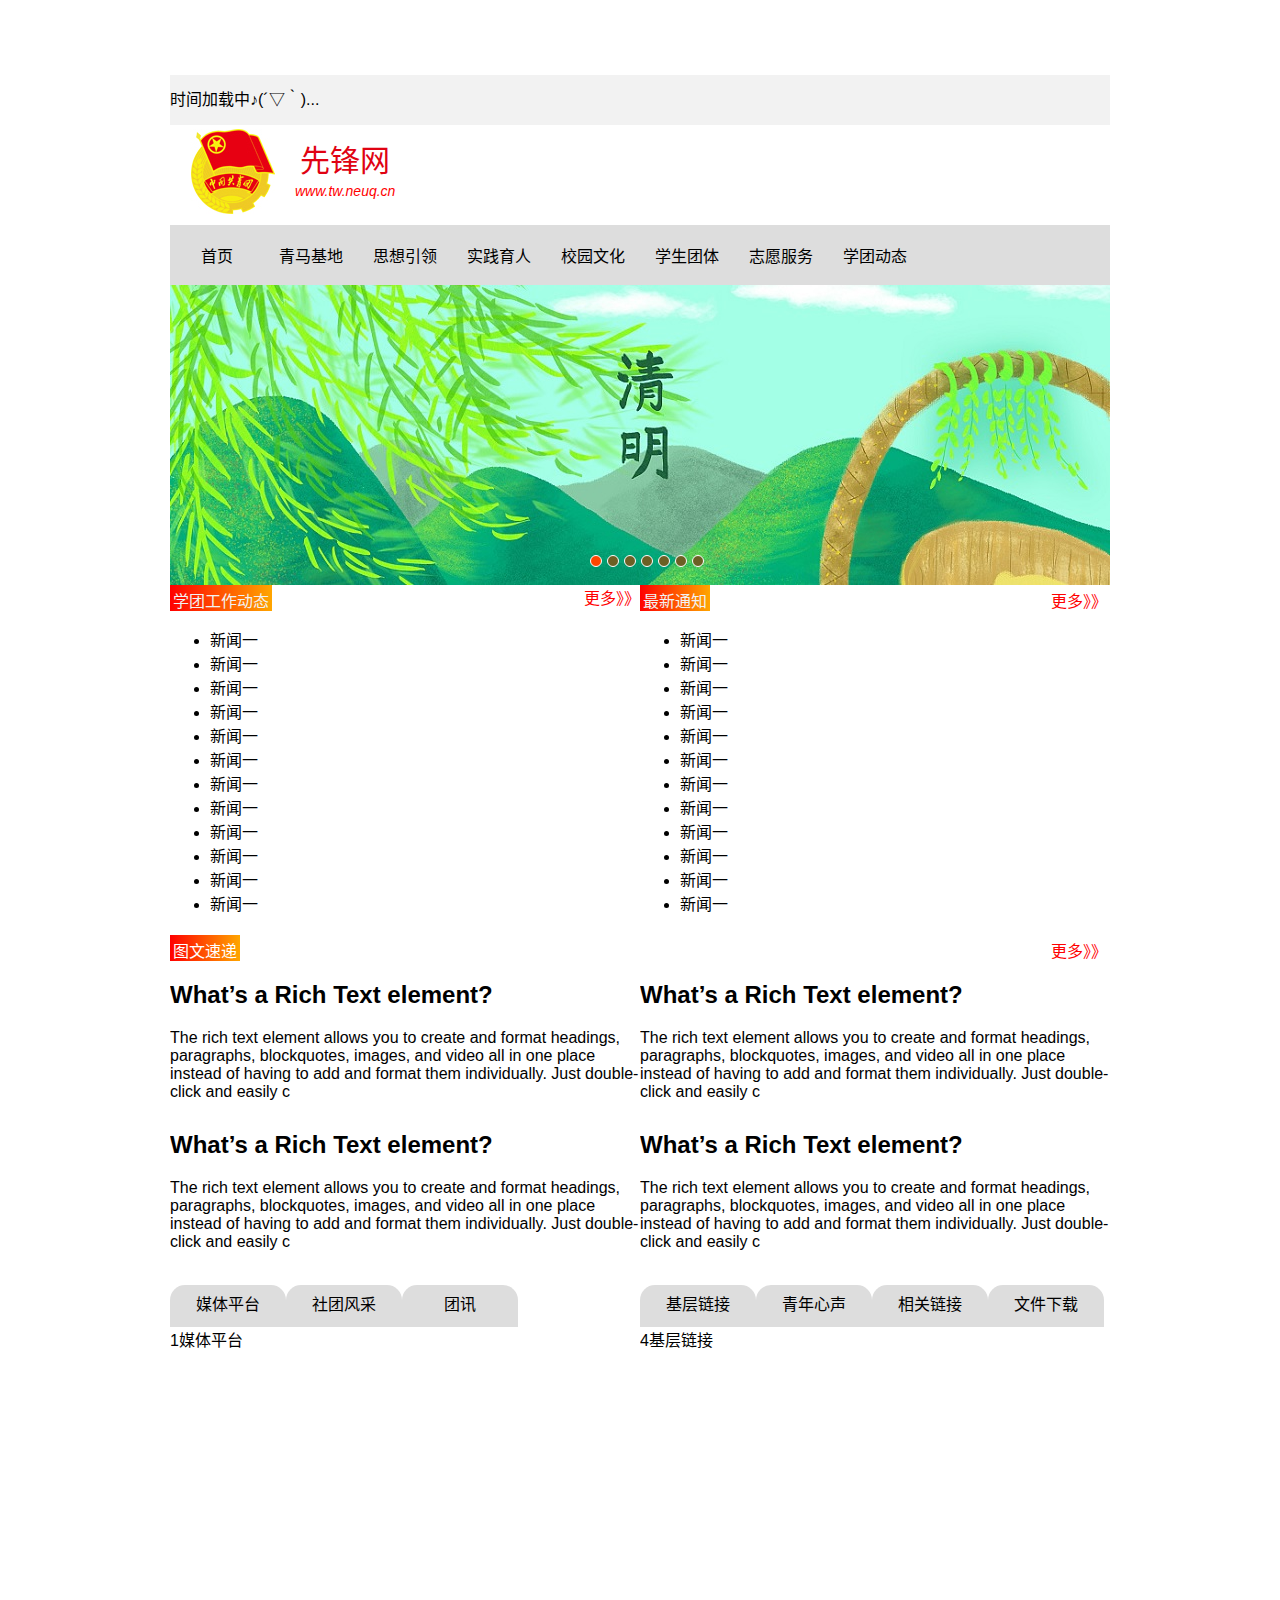
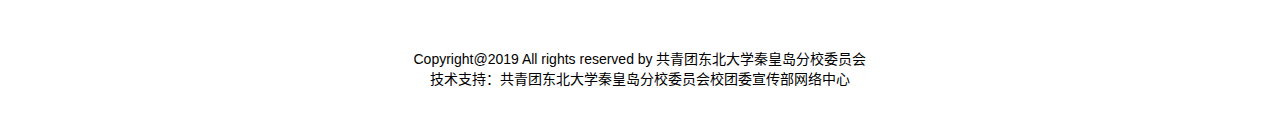
<file: index.html>
<!DOCTYPE html>
<html lang="zh-cn">

<head>
    <meta charset="UTF-8">
    <meta name="viewport" content="width=device-width, initial-scale=1.0">
    <meta http-equiv="X-UA-Compatible" content="ie=edge">
    <title>Document</title>
    <link rel="stylesheet" type="text/css" href="css/index.css" />
    <link rel="stylesheet" type="text/css" href="css/lunbotu.css" />
    <script type="text/javascript" src="javascript/lunbotu.js"></script>
    
    <style>
        .container {
            width: 940px;
            margin: 0 auto;
            padding: 0;
        }
        body{
            /*background-image: linear-gradient(to top, #fa709a 0%, #fee140 100%);*/
        }
        a{text-decoration: none;}
    </style>
</head>

<body>
    <div class="container">
        <div class="block1"></div>
        <div class="block2" >
            <div id="jnkc" style="height:50px;line-height:50px;" >时间加载中♪(´▽｀)...
                    <script>
                            document.write("")
                            setInterval("jnkc.innerHTML= '现在是：'+new Date().toLocaleString()+' 星期'+'日一二三四五六'.charAt(new Date().getDay());",1000);
                    </script>
            </div>
            
                        
        </div>
        <div class="block3">
            <div id="logo">
                <div id="logo1"><img src="images/logo.jpg"></div> 
                <span id="name1"style="text-align:center;line-height:25px; ">先锋网<br style="line-height:5px;" /><i style="color:red;font-size: 14px;">www.tw.neuq.cn</i></span>
            </div>
        </div>
        <div class="block4">
            <div class="nav1"><br /><a href="#">首页</a></div>
            <div class="nav1"><br /><a href="sixiangyinling.html">青马基地</a></div>
            <div class="nav1"><br /><a href="sixiangyinling.html">思想引领</a></div>
            <div class="nav1"><br /><a href="sixiangyinling.html">实践育人</a></div>
            <div class="nav1"><br /><a href="sixiangyinling.html">校园文化</a></div>
            <div class="nav1"><br /><a href="sixiangyinling.html">学生团体</a></div>
            <div class="nav1"><br /><a href="sixiangyinling.html">志愿服务</a></div>
            <div class="nav1"><br /><a href="sixiangyinling.html">学团动态</a></div>
            <div class="nav1"></div>
            <div class="nav1"></div>
        </div>
        <div class="block5">
            <div id="lunbotu">
                <div id="list" style="left: -940px;">
                    <img src="images/005.jpg">
                    <img src="images/005.jpg">
                    <img src="images/005.jpg">
                    <img src="images/005.jpg">
                    <img src="images/005.jpg">
                    <img src="images/005.jpg">
                    <img src="images/005.jpg">
                    <img src="images/005.jpg">
                    <img src="images/005.jpg">
                </div>
                <div id="buttons">
                    <span index="1" class="on"></span>
                    <span index="2"></span>
                    <span index="3"></span>
                    <span index="4"></span>
                    <span index="5"></span>
                    <span index="6"></span>
                    <span index="7"></span>
                </div>
                <a href="javascript:;" class="arrow" id="prev"><br /><br /><br /><div id="l1">&lt;</div></a>
                <a href="javascript:;" class="arrow" id="next"><br /><br /><br /><div id="l1">&gt;</div></a>
            </div>
        </div>
        <div class="block6">
            <div class="block6_1">
                <div id="block6_1_1"style="width:470px;">
                    <div id="block6_1_1_1" style="float:left;height:20px;padding:3px;color:#f2f2f2;background-image:linear-gradient(to right, #ff0000 0%, #ffa600 100%);">学团工作动态</div>
                    <div id="block6_1_1_2" style="float:right;height:20px;color:red;">更多》》</div>
                </div>
                <div id="block6_1_2"style="overflow:scroll;overflow-x:hidden;width:470px;">
                    <ul>
                        <li>新闻一</li>
                        <li>新闻一</li>
                        <li>新闻一</li>
                        <li>新闻一</li>
                        <li>新闻一</li>
                        <li>新闻一</li>
                        <li>新闻一</li>
                        <li>新闻一</li>
                        <li>新闻一</li>
                        <li>新闻一</li>
                        <li>新闻一</li>
                        <li>新闻一</li>
                    </ul>
                </div>
            </div>
            <div class="block6_1">
                <div id="block6_1_1" style="width:470px;">
                    <div id="block6_1_1_1" style="float:left;height:20px;padding:3px;color:#f2f2f2;background-image:linear-gradient(to right, #ff0000 0%, #ffa600 100%);">最新通知</div>
                    <div id="block6_1_1_2" style="float:right;height:20px;padding:3px;color:red;">更多》》</div>
                </div>
                <div id="block6_1_2"style="overflow:scroll;overflow-x:hidden; width:470px;">
                    <ul>
                        <li>新闻一</li>
                        <li>新闻一</li>
                        <li>新闻一</li>
                        <li>新闻一</li>
                        <li>新闻一</li>
                        <li>新闻一</li>
                        <li>新闻一</li>
                        <li>新闻一</li>
                        <li>新闻一</li>
                        <li>新闻一</li>
                        <li>新闻一</li>
                        <li>新闻一</li>
                    </ul>
                </div>
            </div>
        </div>
        <div class="block7">
            <div id="block6_1_1" style="width:940px;height: 26px;">
                        <div id="block6_1_1_1" style="float:left;height:20px;padding:3px;color:white;background-image:linear-gradient(to right, #ff0000 0%, #ffa600 100%);">图文速递</div>
                        <div id="block6_1_1_2" style="float:right;height:20px;padding:3px;color:red;">更多》》</div>
            </div>
            <div id="tichtextcontainer"style="width:940px;">
            <div class="richtext">
                <div id="richtext1" class="richtext2">
                    <h2>What’s a Rich Text element?</h2>
                    <p>The rich text element allows you to create and format headings, paragraphs, blockquotes, images, and video all in one place instead of having to add and format them individually. Just double-click and easily c</p>
                </div>
                <div id="richtext3" class="richtext4">
                    <h2>What’s a Rich Text element?</h2>
                    <p>The rich text element allows you to create and format headings, paragraphs, blockquotes, images, and video all in one place instead of having to add and format them individually. Just double-click and easily create content.</p>
                    <h4>Static and dynamic content editing</h4>
                    <p>A rich text element can be used with static or dynamic content. For static content, just drop it into any page and begin editing. For dynamic content, add a rich text field to any collection and then conne</p>
                </div>
            </div>
            <div class="richtext">
                <div id="richtext1" class="richtext2">
                    <h2>What’s a Rich Text element?</h2>
                    <p>The rich text element allows you to create and format headings, paragraphs, blockquotes, images, and video all in one place instead of having to add and format them individually. Just double-click and easily c</p>
                </div>
                <div id="richtext3" class="richtext4">
                    <h2>What’s a Rich Text element?</h2>
                    <p>The rich text element allows you to create and format headings, paragraphs, blockquotes, images, and video all in one place instead of having to add and format them individually. Just double-click and easily create content.</p>
                    <h4>Static and dynamic content editing</h4>
                    <p>A rich text element can be used with static or dynamic content. For static content, just drop it into any page and begin editing. For dynamic content, add a rich text field to any collection and then conne</p>
                </div>
            </div>
            <div class="richtext">
                <div id="richtext1" class="richtext2">
                    <h2>What’s a Rich Text element?</h2>
                    <p>The rich text element allows you to create and format headings, paragraphs, blockquotes, images, and video all in one place instead of having to add and format them individually. Just double-click and easily c</p>
                </div>
                <div id="richtext3" class="richtext4">
                    <h2>What’s a Rich Text element?</h2>
                    <p>The rich text element allows you to create and format headings, paragraphs, blockquotes, images, and video all in one place instead of having to add and format them individually. Just double-click and easily create content.</p>
                    <h4>Static and dynamic content editing</h4>
                    <p>A rich text element can be used with static or dynamic content. For static content, just drop it into any page and begin editing. For dynamic content, add a rich text field to any collection and then conne</p>
                </div>
            </div>
            <div class="richtext">
                <div id="richtext1" class="richtext2">
                    <h2>What’s a Rich Text element?</h2>
                    <p>The rich text element allows you to create and format headings, paragraphs, blockquotes, images, and video all in one place instead of having to add and format them individually. Just double-click and easily c</p>
                </div>
                <div id="richtext3" class="richtext4">
                    <h2>What’s a Rich Text element?</h2>
                    <p>The rich text element allows you to create and format headings, paragraphs, blockquotes, images, and video all in one place instead of having to add and format them individually. Just double-click and easily create content.</p>
                    <h4>Static and dynamic content editing</h4>
                    <p>A rich text element can be used with static or dynamic content. For static content, just drop it into any page and begin editing. For dynamic content, add a rich text field to any collection and then conne</p>
                </div>
            </div>
            </div>
        </div>
        <div class="block8">
            <div class="block6_1" style="overflow: hidden;">
                <div style="width:470px;height:40px;">
                    <div class="tab1" id="tab1"><a>媒体平台</a></div>
                    <div class="tab1" id="tab2"><a>社团风采</a></div>
                    <div class="tab1"id="tab3">团讯</div>
                </div>
                <div style="width:470px;height:300px;float:left;"id="content1">1媒体平台</div>
                <div style="width:470px;height:312px;float:left;" id="content2">2社团风采</div>
                <div style="width:470px;height:312px;float:left;" id="content3">3团讯</div>
            </div>
            <div class="block6_1" style="overflow: hidden;">
                <div style="width:470px;height:38px;">
                    <div class="tab1"id="tab4">基层链接</div>
                    <div class="tab1"id="tab5">青年心声</div>
                    <div class="tab1"id="tab6">相关链接</div>
                    <div class="tab1"id="tab7">文件下载</div>
                </div>
                <div style="width:470px;height:300px;float:left;" id="content4">4基层链接</div>
                <div style="width:470px;height:312px;float:left;"id="content5">5青年心声</div>
                <div style="width:470px;height:312px;float:left;"id="content6">6相关链接</div>
                <div style="width:470px;height:312px;float:left;"id="content7">7文件下载</div>
            </div>
        </div>
        <div class="block9">
            <div class="block9_1">
                <p class="paragraph">Copyright@2019 All rights reserved by 共青团东北大学秦皇岛分校委员会<br/>技术支持：共青团东北大学秦皇岛分校委员会校团委宣传部网络中心</p>
            </div>
        </div>
        </div>
    </div>
    
</body>

</html>
</file>
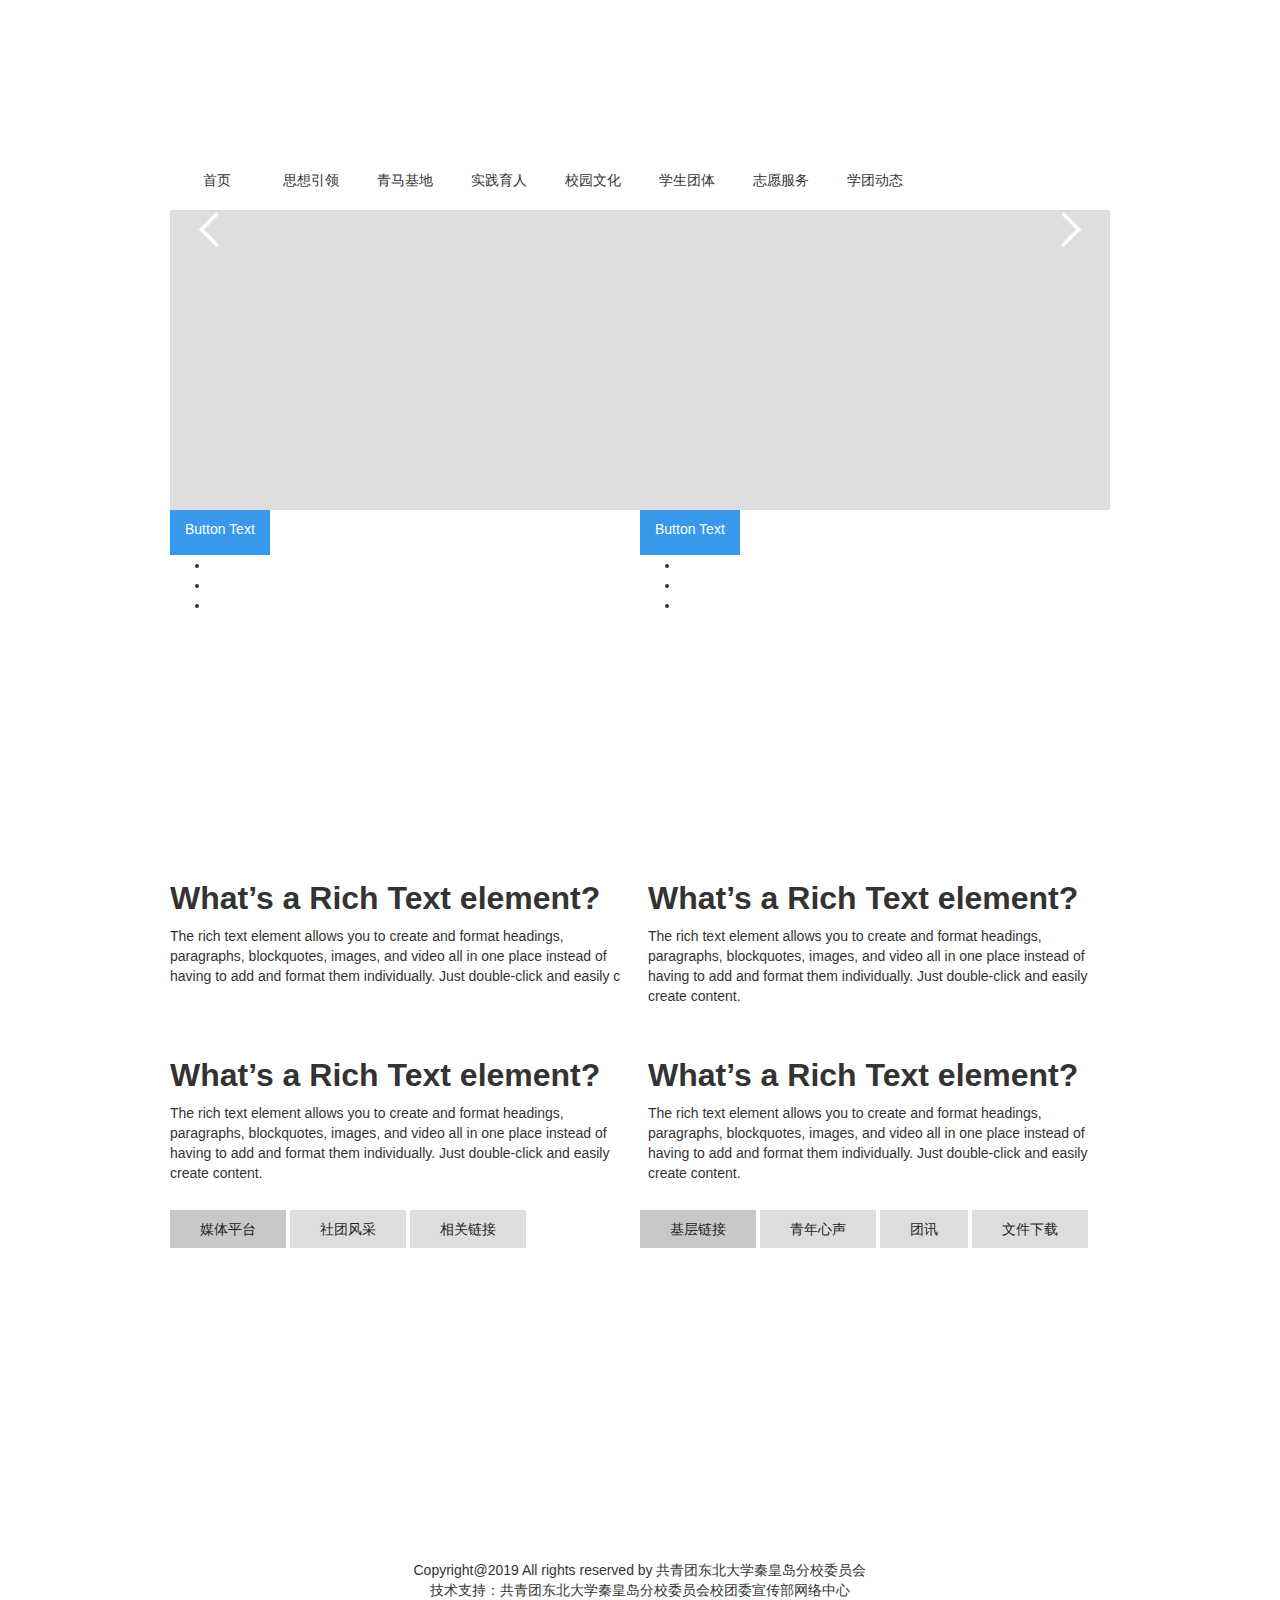
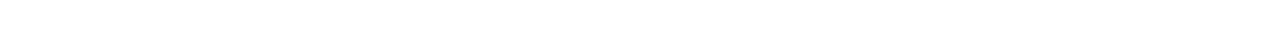
<file: index3.html>
<!DOCTYPE html>
<html data-wf-domain="haomengs-first-project.webflow.io" data-wf-page="5c93979039f21e78a82d109f" data-wf-site="5c93979039f21eea782d109e" data-wf-status="1">

<head>
    <meta charset="utf-8" />
    <title>xianfengwang</title>
    <meta content="width=device-width, initial-scale=1" name="viewport" />
    <meta content="Webflow" name="generator" />
    <link href="css/base.css" rel="stylesheet" type="text/css" />
    <!--[if lt IE 9]><script src="https://cdnjs.cloudflare.com/ajax/libs/html5shiv/3.7.3/html5shiv.min.js" type="text/javascript"></script><![endif]-->
    <script type="text/javascript">
        ! function(o, c) {
            var n = c.documentElement,
                t = " w-mod-";
            n.className += t + "js", ("ontouchstart" in o || o.DocumentTouch && c instanceof DocumentTouch) && (n.className += t + "touch")
        }(window, document);
    </script>
    <link href="https://daks2k3a4ib2z.cloudfront.net/img/favicon.ico" rel="shortcut icon" type="image/x-icon" />
    <link href="https://daks2k3a4ib2z.cloudfront.net/img/webclip.png" rel="apple-touch-icon" />
</head>

<body>
    <div class="w-container"></div>
    <div class="container w-container"></div>
    <div class="container-2 w-container"></div>
    <div class="container-3 w-container">
        <div class="header2"><br/>首页</div>
        <div class="header1"><br/>思想引领</div>
        <div class="header3"><br/>青马基地</div>
        <div class="header4"><br/>实践育人</div>
        <div class="header5"><br/>校园文化</div>
        <div class="header6"><br/>学生团体</div>
        <div class="header7"><br/>志愿服务</div>
        <div class="header8"><br/>学团动态</div>
        <div class="header9"></div>
        <div class="header10"></div>
    </div>
    <div class="container-4 w-container">
        <div data-animation="slide" data-duration="500" data-infinite="1" class="w-slider">
            <div class="w-slider-mask">
                <div class="lunbotu1 w-slide"></div>
                <div class="w-slide"></div>
                <div class="w-slide"></div>
                <div class="w-slide"></div>
                <div class="w-slide"></div>
                <div class="w-slide"></div>
                <div class="w-slide"></div>
            </div>
            <div class="w-slider-arrow-left">
                <div class="w-icon-slider-left"></div>
            </div>
            <div class="w-slider-arrow-right">
                <div class="w-icon-slider-right"></div>
            </div>
            <div class="w-slider-nav w-round"></div>
        </div>
    </div>
    <div class="container-5 w-container">
        <div class="div1">
            <div class="div-block"><a href="#" target="_blank" class="button w-button">Button Text</a></div>
            <ul>
                <li></li>
                <li></li>
                <li></li>
            </ul>
        </div>
        <div class="div2">
            <div class="div-block-2"><a href="#" target="_blank" class="button-2 w-button">Button Text</a></div>
            <ul>
                <li></li>
                <li></li>
                <li></li>
            </ul>
        </div>
    </div>
    <div class="container6 w-container">
        <div class="w-layout-grid grid-2">
            <div id="w-node-f5afd4d52956-a82d109f" class="text1 w-richtext">
                <h2>What’s a Rich Text element?</h2>
                <p>The rich text element allows you to create and format headings, paragraphs, blockquotes, images, and video all in one place instead of having to add and format them individually. Just double-click and easily c</p>
            </div>
            <div id="w-node-43a516687b84-a82d109f" class="rich-text-block w-richtext">
                <h2>What’s a Rich Text element?</h2>
                <p>The rich text element allows you to create and format headings, paragraphs, blockquotes, images, and video all in one place instead of having to add and format them individually. Just double-click and easily create content.</p>
                <h4>Static and dynamic content editing</h4>
                <p>A rich text element can be used with static or dynamic content. For static content, just drop it into any page and begin editing. For dynamic content, add a rich text field to any collection and then conne</p>
            </div>
            <div id="w-node-b51866c40ea5-a82d109f" class="rich-text-block-2 w-richtext">
                <h2>What’s a Rich Text element?</h2>
                <p>The rich text element allows you to create and format headings, paragraphs, blockquotes, images, and video all in one place instead of having to add and format them individually. Just double-click and easily create content.</p>
                <h4>Static and dynamic content editing</h4>
                <p>A rich text element can be used with static or dynamic content. For static content, just drop it into any page and begin editing. For dynamic content, add a rich text field to any collection and then connect a rich text element to that
                    field in the settings panel. Voila!</p>
                <h4>How to customize formatting for each rich text</h4>
                <p>Headings, paragraphs, blockquotes, figures, images, and figure captions can all be styled after a class is added to the rich text element using the &quot;When inside of&quot; nested selector system.</p>
            </div>
            <div id="w-node-fc6e10276c48-a82d109f" class="rich-text-block-3 w-richtext">
                <h2>What’s a Rich Text element?</h2>
                <p>The rich text element allows you to create and format headings, paragraphs, blockquotes, images, and video all in one place instead of having to add and format them individually. Just double-click and easily create content.</p>
                <h4>Static and dynamic content editing</h4>
                <p>A rich text element can be used with static or dynamic content. For static content, just drop it into any page and begin editing. For dynamic content, add a rich text field to any collection and then connect a rich text element to that
                    field in the settings panel. Voila!</p>
                <h4>How to customize formatting for each rich text</h4>
                <p>Headings, paragraphs, blockquotes, figures, images, and figure captions can all be styled after a class is added to the rich text element using the &quot;When inside of&quot; nested selector system.</p>
            </div>
        </div>
    </div>
    <div class="container7 w-container">
        <div data-duration-in="300" data-duration-out="100" class="tabs w-tabs">
            <div class="w-tab-menu">
                <a data-w-tab="Tab 1" class="w-inline-block w-tab-link w--current">
                    <div>媒体平台</div>
                </a>
                <a data-w-tab="Tab 2" class="w-inline-block w-tab-link">
                    <div>社团风采</div>
                </a>
                <a data-w-tab="Tab 3" class="w-inline-block w-tab-link">
                    <div>相关链接</div>
                </a>
            </div>
            <div class="w-tab-content">
                <div data-w-tab="Tab 1" class="tab-pane-tab-1 w-tab-pane w--tab-active"></div>
                <div data-w-tab="Tab 2" class="w-tab-pane"></div>
                <div data-w-tab="Tab 3" class="w-tab-pane"></div>
            </div>
        </div>
        <div data-duration-in="300" data-duration-out="100" class="tabs-2 w-tabs">
            <div class="w-tab-menu">
                <a data-w-tab="Tab 1" class="w-inline-block w-tab-link w--current">
                    <div>基层链接</div>
                </a>
                <a data-w-tab="Tab 2" class="w-inline-block w-tab-link">
                    <div>青年心声</div>
                </a>
                <a data-w-tab="Tab 3" class="w-inline-block w-tab-link">
                    <div>团讯</div>
                </a>
                <a data-w-tab="Tab 4" class="w-inline-block w-tab-link">
                    <div>文件下载</div>
                </a>
            </div>
            <div class="w-tab-content">
                <div data-w-tab="Tab 1" class="tab-pane-tab-1-2 w-tab-pane w--tab-active"></div>
                <div data-w-tab="Tab 2" class="w-tab-pane"></div>
                <div data-w-tab="Tab 3" class="w-tab-pane"></div>
                <div data-w-tab="Tab 4" class="w-tab-pane"></div>
            </div>
        </div>
    </div>
    <div class="container-6 w-container">
        <p class="paragraph">Copyright@2019 All rights reserved by 共青团东北大学秦皇岛分校委员会<br/>技术支持：共青团东北大学秦皇岛分校委员会校团委宣传部网络中心</p>
    </div>
    <script src="https://d1tdp7z6w94jbb.cloudfront.net/js/jquery-3.3.1.min.js" type="text/javascript" integrity="sha256-FgpCb/KJQlLNfOu91ta32o/NMZxltwRo8QtmkMRdAu8=" crossorigin="anonymous"></script>
    <script src="https://uploads-ssl.webflow.com/5c93979039f21eea782d109e/js/webflow.d24540506.js" type="text/javascript"></script>
    <!--[if lte IE 9]><script src="//cdnjs.cloudflare.com/ajax/libs/placeholders/3.0.2/placeholders.min.js"></script><![endif]-->
</body>

</html>
</file>
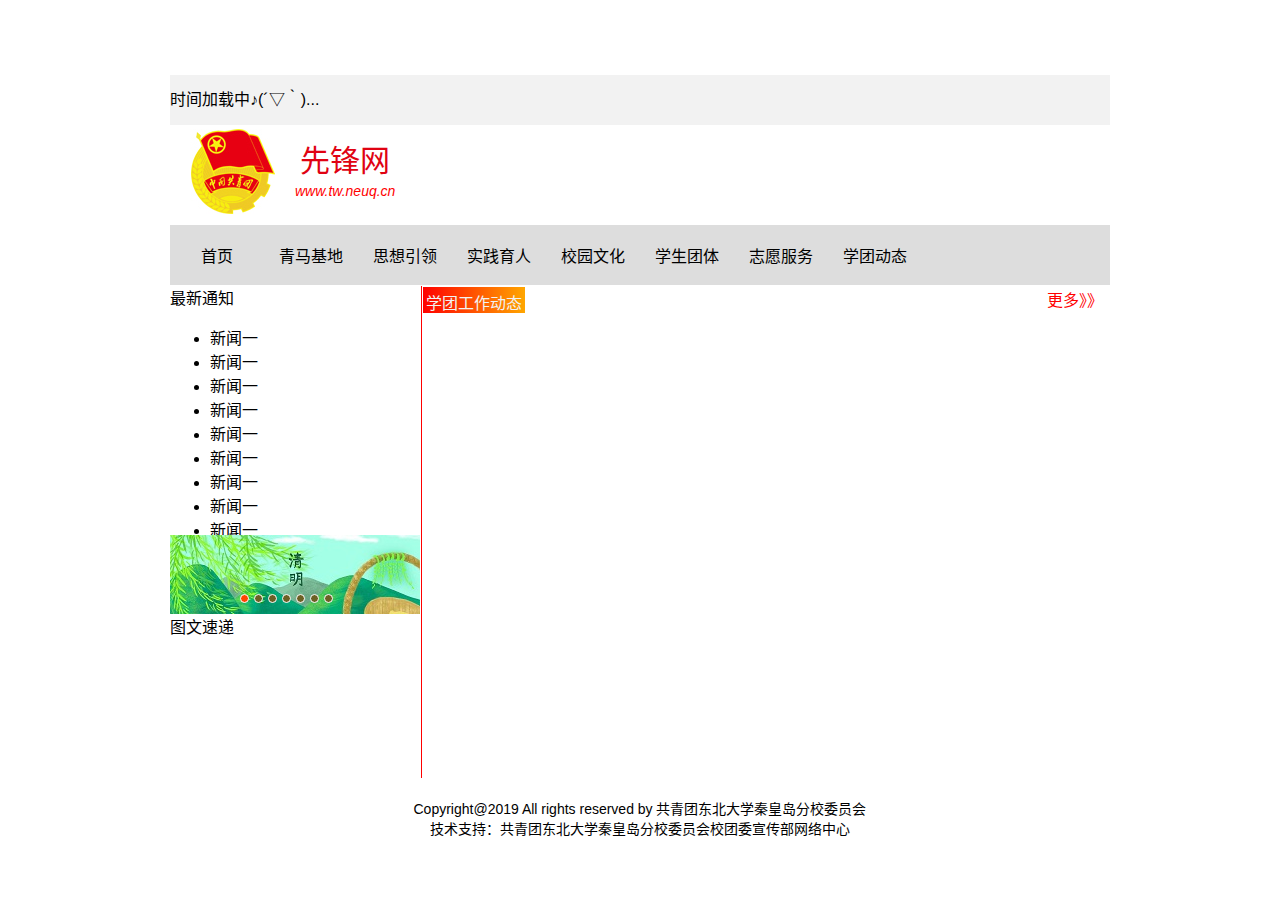
<file: sixiangyinling.html>
<!DOCTYPE html>
<html lang="zh-cn">

<head>
    <meta charset="UTF-8">
    <meta name="viewport" content="width=device-width, initial-scale=1.0">
    <meta http-equiv="X-UA-Compatible" content="ie=edge">
    <title>Document</title>
    <link rel="stylesheet" type="text/css" href="css/article.css" />
    <link rel="stylesheet" type="text/css" href="css/lunbotu2.css" />
    <script type="text/javascript" src="javascript/lunbotu2.js"></script>
    
    <style>
        .container {
            width: 940px;
            margin: 0 auto;
            padding: 0;
        }
        body{
            /*background-image: linear-gradient(to top, #fa709a 0%, #fee140 100%);*/
        }
        a{text-decoration: none;}
    </style>
</head>

<body>
    <div class="container">
        <div class="block1"></div>
        <div class="block2" >
            <div id="jnkc" style="height:50px;line-height:50px;" >时间加载中♪(´▽｀)...
                    <script>
                            document.write("")
                            setInterval("jnkc.innerHTML= '现在是：'+new Date().toLocaleString()+' 星期'+'日一二三四五六'.charAt(new Date().getDay());",1000);
                    </script>
            </div>
            
                        
        </div>
        <div class="block3">
            <div id="logo">
                <div id="logo1"><img src="images/logo.jpg"></div> 
                <span id="name1"style="text-align:center;line-height:25px; ">先锋网<br style="line-height:5px;" /><i style="color:red;font-size: 14px;">www.tw.neuq.cn</i></span>
            </div>
        </div>
        <div class="block4">
            <div class="nav1"><br /><a href="index.html">首页</a></div>
            <div class="nav1"><br /><a href="sixiangyinling.html">青马基地</a></div>
            <div class="nav1"><br /><a href="sixiangyinling.html">思想引领</a></div>
            <div class="nav1"><br /><a href="sixiangyinling.html">实践育人</a></div>
            <div class="nav1"><br /><a href="sixiangyinling.html">校园文化</a></div>
            <div class="nav1"><br /><a href="sixiangyinling.html">学生团体</a></div>
            <div class="nav1"><br /><a href="sixiangyinling.html">志愿服务</a></div>
            <div class="nav1"><br /><a href="sixiangyinling.html">学团动态</a></div>
            <div class="nav1"></div>
            <div class="nav1"></div>
        </div>
        <div class="block10">
            <div class="block10_1">
                <div class="block10_1_1" style="overflow:scroll;overflow-x: hidden;">最新通知<br />
                    <ul>
                        <li>新闻一</li>
                        <li>新闻一</li>
                        <li>新闻一</li>
                        <li>新闻一</li>
                        <li>新闻一</li>
                        <li>新闻一</li>
                        <li>新闻一</li>
                        <li>新闻一</li>
                        <li>新闻一</li>
                        <li>新闻一</li>
                        <li>新闻一</li>
                        <li>新闻一</li>
                    </ul>
                </div>
                <div class="block10_1_1">
                    <div id="lunbotu">
                        <div id="list" style="left: -250px;">
                            <img src="images/006.jpg">
                            <img src="images/006.jpg">
                            <img src="images/006.jpg">
                            <img src="images/006.jpg">
                            <img src="images/006.jpg">
                            <img src="images/006.jpg">
                            <img src="images/006.jpg">
                            <img src="images/006.jpg">
                            <img src="images/006.jpg">
                        </div>
                        <div id="buttons">
                            <span index="1" class="on"></span>
                            <span index="2"></span>
                            <span index="3"></span>
                            <span index="4"></span>
                            <span index="5"></span>
                            <span index="6"></span>
                            <span index="7"></span>
                        </div>
                        <a href="javascript:;" class="arrow" id="prev"><br /><br /><br /><div id="l1">&lt;</div></a>
                        <a href="javascript:;" class="arrow" id="next"><br /><br /><br /><div id="l1">&gt;</div></a>
                    </div>
                    <div class="block10_1_1_1"style="width:250px;height:170px;overflow: hidden;">图文速递</div>
                </div>
            </div>
            <div class="block10_2">
                <div id="block6_1_1"style="width:680px;">
                    <div id="block6_1_1_1" style="float:left;height:20px;padding:3px;color:#f2f2f2;background-image:linear-gradient(to right, #ff0000 0%, #ffa600 100%);">学团工作动态</div>
                    <div id="block6_1_1_2" style="float:right;height:20px;color:red;">更多》》</div>
                </div>
            </div>
        </div>
        <div class="block9">
            <div class="block9_1">
                <p class="paragraph">Copyright@2019 All rights reserved by 共青团东北大学秦皇岛分校委员会<br/>技术支持：共青团东北大学秦皇岛分校委员会校团委宣传部网络中心</p>
            </div>
        </div>
        </div>
    </div>
    
</body>

</html>
</file>
<file: css/index.css>
/*初始化css*/
html {
    font-family:sans-serif;
    -ms-text-size-adjust:100%;
    -webkit-text-size-adjust:100%
}
body {
    margin:0
}
article, aside, details, figcaption, figure, footer, header, hgroup, main, menu, nav, section, summary {
    display:block
}
audio, canvas, progress, video {
    display:inline-block;
    vertical-align:baseline
}
audio:not([controls]) {
    display:none;
    height:0
}
[hidden], template {
    display:none
}

abbr[title] {
    border-bottom:1px dotted
}
b, strong {
    font-weight:bold
}
dfn {
    font-style:italic
}
h1 {
    font-size:2em;
    margin:.67em 0
}
mark {
    background:#ff0;
    color:#000
}
small {
    font-size:80%
}
sub, sup {
    font-size:75%;
    line-height:0;
    position:relative;
    vertical-align:baseline
}
sup {
    top:-0.5em
}
sub {
    bottom:-0.25em
}
img {
    border:0
}
svg:not(:root) {
    overflow:hidden
}
figure {
    margin:1em 40px
}
hr {
    box-sizing:content-box;
    height:0
}
pre {
    overflow:auto
}
code, kbd, pre, samp {
    font-family:monospace, monospace;
    font-size:1em
}
button, input, optgroup, select, textarea {
    color:inherit;
    font:inherit;
    margin:0
}
button {
    overflow:visible
}
button, select {
    text-transform:none
}
button, html input[type="button"], input[type="reset"] {
    -webkit-appearance:button;
    cursor:pointer
}
button[disabled], html input[disabled] {
    cursor:default
}
button::-moz-focus-inner, input::-moz-focus-inner {
    border:0;
    padding:0
}
input {
    line-height:normal
}
input[type="checkbox"], input[type="radio"] {
    box-sizing:border-box;
    padding:0
}
input[type="number"]::-webkit-inner-spin-button, input[type="number"]::-webkit-outer-spin-button {
    height:auto
}
input[type="search"] {
    -webkit-appearance:none
}
input[type="search"]::-webkit-search-cancel-button, input[type="search"]::-webkit-search-decoration {
    -webkit-appearance:none
}
fieldset {
    border:1px solid #c0c0c0;
    margin:0 2px;
    padding:.35em .625em .75em
}
legend {
    border:0;
    padding:0
}
textarea {
    overflow:auto
}
optgroup {
    font-weight:bold
}
table {
    border-collapse:collapse;
    border-spacing:0
}
td, th {
    padding:0
}
/*自定义css*/
/*滚动条样式*/
.richtext::-webkit-scrollbar {/*滚动条整体样式*/
    width: 2px;     /*高宽分别对应横竖滚动条的尺寸*/
    height: 2px;
}
.richtext::-webkit-scrollbar-thumb {/*滚动条里面小方块*/
    border-radius: 5px;
    -webkit-box-shadow: inset 0 0 5px rgba(0,0,0,0.2);
    background: rgba(0,0,0,0.2);
}
.richtext::-webkit-scrollbar-track {/*滚动条里面轨道*/
    -webkit-box-shadow: inset 0 0 5px rgba(0,0,0,0.2);
    border-radius: 0;
    background: rgba(0,0,0,0.1);
}
/*其他css*/
#block6_1_2::-webkit-scrollbar {/*滚动条整体样式*/
    width: 2px;     /*高宽分别对应横竖滚动条的尺寸*/
    height: 2px;
}
#block6_1_2::-webkit-scrollbar-thumb {/*滚动条里面小方块*/
    border-radius: 5px;
    -webkit-box-shadow: inset 0 0 5px rgba(0,0,0,0.2);
    background: rgba(0,0,0,0.2);
}
#block6_1_2::-webkit-scrollbar-track {/*滚动条里面轨道*/
    -webkit-box-shadow: inset 0 0 5px rgba(0,0,0,0.2);
    border-radius: 0;
    background: rgba(0,0,0,0.1);
}

.container{width:940px; margin:0;padding: 0;align:center;}
a{
    color: black;
}
a:active, a:hover {
    outline:0;
    color: #e00212;
    transition: 0.3s;
}
.nav1{
    float: left;
    width: 10%;
    height: 60px;
    text-align: center;
    background-color: #dddddd;
    transition: 0.3s;
}
.nav1:hover{background-color: #c8c8c8;color: #e00212;}
.block1{height:75px;}.block2{height:50px;background-color: #f2f2f2;}.block3{height:100px;}
.block4{height:60px;width:940px;}
.block5{height:300px;}
.block6{height:350px;width: 940px;}
.block7{height: 350px;width: 940px;margin: 0,auto;}
.block8{height: 350px;width: 940px;}
.block9{height: 80px;width: 940px;}
.block9_1{height:40px; width: 940px;font-family: Arial, sans-serif;text-align: center;line-height: 20px;font-size: 14px;letter-spacing: normal;}
.block6_1{width: 470px;float: left;height: 350px;}
.richtext{float: left;height: 150px;width: 470px; overflow: scroll;}
.tab1{float: left;width: 116px;height: 42px;line-height: 40px; text-align: center;cursor: pointer;border-top-right-radius:15px;border-top-left-radius:15px;
      background-color: #dddddd;transition: 0.3s;}
.tab1:hover{background-color:#c8c8c8;color: #e00212;}
#content1{display: block;}
#content2{display: none;}
#content3{display: none;}
#content4{display: block;}
#content5{display: none;}
#content6{display: none;}
#content7{display: none;}
#logo1{padding-top: 4px;padding-bottom: 4px;padding-left: 20px;padding-right: 20px;float: left;}
#name1{font-size: 30px;color: #e00212;text-align: start;position: relative;top: 23px; float: left;}
.richtext{float:left;overflow-x:hidden;}
.block10{width: 940px;height:500px;}
.block10_1{width: 250px;height: 500px;float: left;}
.block10_2{width: 690px;float: left;height: 500px;}
.block10_1_1{width: 250px;height: 250px;}
</file>
<file: css/lunbotu.css>
#lunbotu{overflow: hidden; width: 940px;height: 300px;border: 0px solid #cb1b45;position: relative;text-decoration: none;}
        #list{width: 7520px; height: 300px; position: absolute;z-index: 1;transition: 0.7s;}
        #list img{float: left;}
        #buttons{position: absolute; height: 15px; width: 224px; z-index: 2; bottom: 15px; left: 420px;}
        #buttons span{cursor:pointer; float: left;border: 1px solid #fff; width: 10px; height: 10px; border-radius: 50%; background: #6c6024; margin-right: 5px;}
        #buttons .on{background-color: orangered;}
        .arrow{cursor: pointer; display: none; line-height:43px; text-align: center; font-size: 29px; font-weight: bold; width: 40px; height: 300px;  position: absolute; z-index: 2; top: px; background-color: RGBA(0,0,0,.3); color: red;}
        /*.arrow :hover{background-color: rgb(0,0,0,.8);}*/
        #lunbotu:hover .arrow{display: block;}
        #prev{left: 0px;}
        #next{right: 0px;} 
        #l1{text-align: center;}
</file>
<file: css/article.css>
/*初始化css*/
html {
    font-family:sans-serif;
    -ms-text-size-adjust:100%;
    -webkit-text-size-adjust:100%
}
body {
    margin:0
}
article, aside, details, figcaption, figure, footer, header, hgroup, main, menu, nav, section, summary {
    display:block
}
audio, canvas, progress, video {
    display:inline-block;
    vertical-align:baseline
}
audio:not([controls]) {
    display:none;
    height:0
}
[hidden], template {
    display:none
}

abbr[title] {
    border-bottom:1px dotted
}
b, strong {
    font-weight:bold
}
dfn {
    font-style:italic
}
h1 {
    font-size:2em;
    margin:.67em 0
}
mark {
    background:#ff0;
    color:#000
}
small {
    font-size:80%
}
sub, sup {
    font-size:75%;
    line-height:0;
    position:relative;
    vertical-align:baseline
}
sup {
    top:-0.5em
}
sub {
    bottom:-0.25em
}
img {
    border:0
}
svg:not(:root) {
    overflow:hidden
}
figure {
    margin:1em 40px
}
hr {
    box-sizing:content-box;
    height:0
}
pre {
    overflow:auto
}
code, kbd, pre, samp {
    font-family:monospace, monospace;
    font-size:1em
}
button, input, optgroup, select, textarea {
    color:inherit;
    font:inherit;
    margin:0
}
button {
    overflow:visible
}
button, select {
    text-transform:none
}
button, html input[type="button"], input[type="reset"] {
    -webkit-appearance:button;
    cursor:pointer
}
button[disabled], html input[disabled] {
    cursor:default
}
button::-moz-focus-inner, input::-moz-focus-inner {
    border:0;
    padding:0
}
input {
    line-height:normal
}
input[type="checkbox"], input[type="radio"] {
    box-sizing:border-box;
    padding:0
}
input[type="number"]::-webkit-inner-spin-button, input[type="number"]::-webkit-outer-spin-button {
    height:auto
}
input[type="search"] {
    -webkit-appearance:none
}
input[type="search"]::-webkit-search-cancel-button, input[type="search"]::-webkit-search-decoration {
    -webkit-appearance:none
}
fieldset {
    border:1px solid #c0c0c0;
    margin:0 2px;
    padding:.35em .625em .75em
}
legend {
    border:0;
    padding:0
}
textarea {
    overflow:auto
}
optgroup {
    font-weight:bold
}
table {
    border-collapse:collapse;
    border-spacing:0
}
td, th {
    padding:0
}
/*自定义css*/
/*滚动条样式*/
.richtext::-webkit-scrollbar {/*滚动条整体样式*/
    width: 2px;     /*高宽分别对应横竖滚动条的尺寸*/
    height: 2px;
}
.richtext::-webkit-scrollbar-thumb {/*滚动条里面小方块*/
    border-radius: 5px;
    -webkit-box-shadow: inset 0 0 5px rgba(0,0,0,0.2);
    background: rgba(0,0,0,0.2);
}
.richtext::-webkit-scrollbar-track {/*滚动条里面轨道*/
    -webkit-box-shadow: inset 0 0 5px rgba(0,0,0,0.2);
    border-radius: 0;
    background: rgba(0,0,0,0.1);
}
/*其他css*/
#block6_1_2::-webkit-scrollbar {/*滚动条整体样式*/
    width: 2px;     /*高宽分别对应横竖滚动条的尺寸*/
    height: 2px;
}
#block6_1_2::-webkit-scrollbar-thumb {/*滚动条里面小方块*/
    border-radius: 5px;
    -webkit-box-shadow: inset 0 0 5px rgba(0,0,0,0.2);
    background: rgba(0,0,0,0.2);
}
#block6_1_2::-webkit-scrollbar-track {/*滚动条里面轨道*/
    -webkit-box-shadow: inset 0 0 5px rgba(0,0,0,0.2);
    border-radius: 0;
    background: rgba(0,0,0,0.1);
}

.container{width:940px; margin:0;padding: 0;align:center;}
a{
    color: black;
}
a:active, a:hover {
    outline:0;
    color: #e00212;
    transition: 0.3s;
}
.nav1{
    float: left;
    width: 10%;
    height: 60px;
    text-align: center;
    background-color: #dddddd;
    transition: 0.3s;
}
.nav1:hover{background-color: #c8c8c8;color: #e00212;}
.block1{height:75px;}.block2{height:50px;background-color: #f2f2f2;}.block3{height:100px;}
.block4{height:60px;width:940px;}
.block5{height:300px;}
.block6{height:350px;width: 940px;}
.block7{height: 350px;width: 940px;margin: 0,auto;}
.block8{height: 350px;width: 940px;}
.block9{height: 80px;width: 940px;}
.block9_1{height:40px; width: 940px;font-family: Arial, sans-serif;text-align: center;line-height: 20px;font-size: 14px;letter-spacing: normal;}
.block6_1{width: 470px;float: left;height: 350px;}
.richtext{float: left;height: 150px;width: 470px; overflow: scroll;}
.tab1{float: left;width: 116px;height: 42px;line-height: 40px; text-align: center;cursor: pointer;border-top-right-radius:15px;border-top-left-radius:15px;
      background-color: #dddddd;transition: 0.3s;}
.tab1:hover{background-color:#c8c8c8;color: #e00212;}
#content1{display: block;}
#content2{display: none;}
#content3{display: none;}
#content4{display: block;}
#content5{display: none;}
#content6{display: none;}
#content7{display: none;}
#logo1{padding-top: 4px;padding-bottom: 4px;padding-left: 20px;padding-right: 20px;float: left;}
#name1{font-size: 30px;color: #e00212;text-align: start;position: relative;top: 23px; float: left;}
.richtext{float:left;overflow-x:hidden;}
.block10{width: 940px;height:500px;}
.block10_1{width: 250px;height: 500px;float: left;}
.block10_2{width: 680px;float: left;height: 490px;padding:1px;margin: 1px; border-left: 1px solid red;}
.block10_1_1{width: 250px;height: 250px;}
.block10_1_2{width: 250px;height: 79px;}
</file>
<file: css/lunbotu2.css>
#lunbotu{overflow: hidden; width: 250px;height: 79px;border: 0px solid #cb1b45;position: relative;text-decoration: none;}
#list{width: 2000px; height: 79px; position: absolute;z-index: 1;transition: 0.7s;}
#list img{float: left;}
#buttons{position: absolute; height: 5px; width: 150px; z-index: 2; bottom: 15px; left: 70px;}
#buttons span{cursor:pointer; float: left;border: 1px solid #fff; width: 7px; height: 7px; border-radius: 50%; background: #6c6024; margin-right: 5px;}
#buttons .on{background-color: orangered;}
.arrow{cursor: pointer; display: none; line-height:11px; text-align: center; font-size: 19px; font-weight: bold; width: 27px; height: 250px;  position: absolute; z-index: 2; top: px; background-color: RGBA(0,0,0,.3); color: red;}
/*.arrow :hover{background-color: rgb(0,0,0,.8);}*/
#lunbotu:hover .arrow{display: block;}
#prev{left: 0px;}
#next{right: 0px;} 
#l1{text-align: center;}
</file>
<file: css/base.css>
/* Generated on: Fri Mar 22 2019 05:19:22 GMT+0000 (UTC) */

/* ==========================================================================
   normalize.css v3.0.3 | MIT License | github.com/necolas/normalize.css 
   ========================================================================== */

/*! normalize.css v3.0.3 | MIT License | github.com/necolas/normalize.css */
html {
    font-family:sans-serif;
    -ms-text-size-adjust:100%;
    -webkit-text-size-adjust:100%
}
body {
    margin:0
}
article, aside, details, figcaption, figure, footer, header, hgroup, main, menu, nav, section, summary {
    display:block
}
audio, canvas, progress, video {
    display:inline-block;
    vertical-align:baseline
}
audio:not([controls]) {
    display:none;
    height:0
}
[hidden], template {
    display:none
}
a {
    background-color:transparent
}
a:active, a:hover {
    outline:0
}
abbr[title] {
    border-bottom:1px dotted
}
b, strong {
    font-weight:bold
}
dfn {
    font-style:italic
}
h1 {
    font-size:2em;
    margin:.67em 0
}
mark {
    background:#ff0;
    color:#000
}
small {
    font-size:80%
}
sub, sup {
    font-size:75%;
    line-height:0;
    position:relative;
    vertical-align:baseline
}
sup {
    top:-0.5em
}
sub {
    bottom:-0.25em
}
img {
    border:0
}
svg:not(:root) {
    overflow:hidden
}
figure {
    margin:1em 40px
}
hr {
    box-sizing:content-box;
    height:0
}
pre {
    overflow:auto
}
code, kbd, pre, samp {
    font-family:monospace, monospace;
    font-size:1em
}
button, input, optgroup, select, textarea {
    color:inherit;
    font:inherit;
    margin:0
}
button {
    overflow:visible
}
button, select {
    text-transform:none
}
button, html input[type="button"], input[type="reset"] {
    -webkit-appearance:button;
    cursor:pointer
}
button[disabled], html input[disabled] {
    cursor:default
}
button::-moz-focus-inner, input::-moz-focus-inner {
    border:0;
    padding:0
}
input {
    line-height:normal
}
input[type="checkbox"], input[type="radio"] {
    box-sizing:border-box;
    padding:0
}
input[type="number"]::-webkit-inner-spin-button, input[type="number"]::-webkit-outer-spin-button {
    height:auto
}
input[type="search"] {
    -webkit-appearance:none
}
input[type="search"]::-webkit-search-cancel-button, input[type="search"]::-webkit-search-decoration {
    -webkit-appearance:none
}
fieldset {
    border:1px solid #c0c0c0;
    margin:0 2px;
    padding:.35em .625em .75em
}
legend {
    border:0;
    padding:0
}
textarea {
    overflow:auto
}
optgroup {
    font-weight:bold
}
table {
    border-collapse:collapse;
    border-spacing:0
}
td, th {
    padding:0
}
/* ==========================================================================
   Start of base Webflow CSS - If you're looking for some ultra-clean CSS, skip the boilerplate and see the unminified code below.
   ========================================================================== */
 @font-face {
    font-family:'webflow-icons';
    src:url("[data-uri]") format('truetype');
    font-weight:normal;
    font-style:normal
}
[class^="w-icon-"], [class*=" w-icon-"] {
    font-family:'webflow-icons' !important;
    speak:none;
    font-style:normal;
    font-weight:normal;
    font-variant:normal;
    text-transform:none;
    line-height:1;
    -webkit-font-smoothing:antialiased;
    -moz-osx-font-smoothing:grayscale
}
.w-icon-slider-right:before {
    content:"\e600"
}
.w-icon-slider-left:before {
    content:"\e601"
}
.w-icon-nav-menu:before {
    content:"\e602"
}
.w-icon-arrow-down:before, .w-icon-dropdown-toggle:before {
    content:"\e603"
}
.w-icon-file-upload-remove:before {
    content:"\e900"
}
.w-icon-file-upload-icon:before {
    content:"\e903"
}
* {
    -webkit-box-sizing:border-box;
    -moz-box-sizing:border-box;
    box-sizing:border-box
}
html {
    height:100%
}
body {
    margin:0;
    min-height:100%;
    background-color:#fff;
    font-family:Arial, sans-serif;
    font-size:14px;
    line-height:20px;
    color:#333
}
img {
    max-width:100%;
    vertical-align:middle;
    display:inline-block
}
html.w-mod-touch * {
    background-attachment:scroll !important
}
.w-block {
    display:block
}
.w-inline-block {
    max-width:100%;
    display:inline-block
}
.w-clearfix:before, .w-clearfix:after {
    content:" ";
    display:table;
    grid-column-start:1;
    grid-row-start:1;
    grid-column-end:2;
    grid-row-end:2
}
.w-clearfix:after {
    clear:both
}
.w-hidden {
    display:none
}
.w-button {
    display:inline-block;
    padding:9px 15px;
    background-color:#3898EC;
    color:white;
    border:0;
    line-height:inherit;
    text-decoration:none;
    cursor:pointer;
    border-radius:0
}
input.w-button {
    -webkit-appearance:button
}
html[data-w-dynpage][data-w-cloak] {
    color:transparent !important
}
.w-webflow-badge, .w-webflow-badge * {
    position:static;
    left:auto;
    top:auto;
    right:auto;
    bottom:auto;
    z-index:auto;
    display:block;
    visibility:visible;
    overflow:visible;
    overflow-x:visible;
    overflow-y:visible;
    box-sizing:border-box;
    width:auto;
    height:auto;
    max-height:none;
    max-width:none;
    min-height:0;
    min-width:0;
    margin:0;
    padding:0;
    float:none;
    clear:none;
    border:0 none transparent;
    border-radius:0;
    background:none;
    background-image:none;
    background-position:0 0;
    background-size:auto auto;
    background-repeat:repeat;
    background-origin:padding-box;
    background-clip:border-box;
    background-attachment:scroll;
    background-color:transparent;
    box-shadow:none;
    opacity:1;
    transform:none;
    transition:none;
    direction:ltr;
    font-family:inherit;
    font-weight:inherit;
    color:inherit;
    font-size:inherit;
    line-height:inherit;
    font-style:inherit;
    font-variant:inherit;
    text-align:inherit;
    letter-spacing:inherit;
    text-decoration:inherit;
    text-indent:0;
    text-transform:inherit;
    list-style-type:disc;
    text-shadow:none;
    font-smoothing:auto;
    vertical-align:baseline;
    cursor:inherit;
    white-space:inherit;
    word-break:normal;
    word-spacing:normal;
    word-wrap:normal
}
.w-webflow-badge {
    position:fixed !important;
    display:inline-block !important;
    visibility:visible !important;
    z-index:2147483647 !important;
    top:auto !important;
    right:12px !important;
    bottom:12px !important;
    left:auto !important;
    color:#AAADB0 !important;
    background-color:#fff !important;
    border-radius:3px !important;
    padding:6px 8px 6px 6px !important;
    font-size:12px !important;
    opacity:1 !important;
    line-height:14px !important;
    text-decoration:none !important;
    transform:none !important;
    margin:0 !important;
    width:auto !important;
    height:auto !important;
    overflow:visible !important;
    white-space:nowrap;
    box-shadow:0 0 0 1px rgba(0, 0, 0, 0.1), 0 1px 3px rgba(0, 0, 0, 0.1);
    cursor:pointer
}
.w-webflow-badge>img {
    display:inline-block !important;
    visibility:visible !important;
    opacity:1 !important;
    vertical-align:middle !important
}
h1, h2, h3, h4, h5, h6 {
    font-weight:bold;
    margin-bottom:10px
}
h1 {
    font-size:38px;
    line-height:44px;
    margin-top:20px
}
h2 {
    font-size:32px;
    line-height:36px;
    margin-top:20px
}
h3 {
    font-size:24px;
    line-height:30px;
    margin-top:20px
}
h4 {
    font-size:18px;
    line-height:24px;
    margin-top:10px
}
h5 {
    font-size:14px;
    line-height:20px;
    margin-top:10px
}
h6 {
    font-size:12px;
    line-height:18px;
    margin-top:10px
}
p {
    margin-top:0;
    margin-bottom:10px
}
blockquote {
    margin:0 0 10px 0;
    padding:10px 20px;
    border-left:5px solid #E2E2E2;
    font-size:18px;
    line-height:22px
}
figure {
    margin:0;
    margin-bottom:10px
}
figcaption {
    margin-top:5px;
    text-align:center
}
ul, ol {
    margin-top:0;
    margin-bottom:10px;
    padding-left:40px
}
.w-list-unstyled {
    padding-left:0;
    list-style:none
}
.w-embed:before, .w-embed:after {
    content:" ";
    display:table;
    grid-column-start:1;
    grid-row-start:1;
    grid-column-end:2;
    grid-row-end:2
}
.w-embed:after {
    clear:both
}
.w-video {
    width:100%;
    position:relative;
    padding:0
}
.w-video iframe, .w-video object, .w-video embed {
    position:absolute;
    top:0;
    left:0;
    width:100%;
    height:100%
}
fieldset {
    padding:0;
    margin:0;
    border:0
}
button, html input[type="button"], input[type="reset"] {
    border:0;
    cursor:pointer;
    -webkit-appearance:button
}
.w-form {
    margin:0 0 15px
}
.w-form-done {
    display:none;
    padding:20px;
    text-align:center;
    background-color:#dddddd
}
.w-form-fail {
    display:none;
    margin-top:10px;
    padding:10px;
    background-color:#ffdede
}
label {
    display:block;
    margin-bottom:5px;
    font-weight:bold
}
.w-input, .w-select {
    display:block;
    width:100%;
    height:38px;
    padding:8px 12px;
    margin-bottom:10px;
    font-size:14px;
    line-height:1.42857143;
    color:#333333;
    vertical-align:middle;
    background-color:#ffffff;
    border:1px solid #cccccc
}
.w-input:-moz-placeholder, .w-select:-moz-placeholder {
    color:#999
}
.w-input::-moz-placeholder, .w-select::-moz-placeholder {
    color:#999;
    opacity:1
}
.w-input:-ms-input-placeholder, .w-select:-ms-input-placeholder {
    color:#999
}
.w-input::-webkit-input-placeholder, .w-select::-webkit-input-placeholder {
    color:#999
}
.w-input:focus, .w-select:focus {
    border-color:#3898EC;
    outline:0
}
.w-input[disabled], .w-select[disabled], .w-input[readonly], .w-select[readonly], fieldset[disabled] .w-input, fieldset[disabled] .w-select {
    cursor:not-allowed;
    background-color:#eeeeee
}
textarea.w-input, textarea.w-select {
    height:auto
}
.w-select {
    background-image:-webkit-linear-gradient(white 0, #f3f3f3 100%);
    background-image:linear-gradient(white 0, #f3f3f3 100%)
}
.w-select[multiple] {
    height:auto
}
.w-form-label {
    display:inline-block;
    cursor:pointer;
    font-weight:normal;
    margin-bottom:0
}
.w-checkbox, .w-radio {
    display:block;
    margin-bottom:5px;
    padding-left:20px
}
.w-checkbox:before, .w-radio:before, .w-checkbox:after, .w-radio:after {
    content:" ";
    display:table;
    grid-column-start:1;
    grid-row-start:1;
    grid-column-end:2;
    grid-row-end:2
}
.w-checkbox:after, .w-radio:after {
    clear:both
}
.w-checkbox-input, .w-radio-input {
    margin:4px 0 0;
    margin-top:1px \9;
    line-height:normal;
    float:left;
    margin-left:-20px
}
.w-radio-input {
    margin-top:3px
}
.w-file-upload {
    display:block;
    margin-bottom:10px
}
.w-file-upload-input {
    width:.1px;
    height:.1px;
    opacity:0;
    overflow:hidden;
    position:absolute;
    z-index:-100
}
.w-file-upload-default, .w-file-upload-uploading, .w-file-upload-success {
    display:inline-block;
    color:#333333
}
.w-file-upload-error {
    display:block;
    margin-top:10px
}
.w-file-upload-default.w-hidden, .w-file-upload-uploading.w-hidden, .w-file-upload-error.w-hidden, .w-file-upload-success.w-hidden {
    display:none
}
.w-file-upload-uploading-btn {
    display:flex;
    font-size:14px;
    font-weight:normal;
    cursor:pointer;
    margin:0;
    padding:8px 12px;
    border:1px solid #cccccc;
    background-color:#fafafa
}
.w-file-upload-file {
    display:flex;
    flex-grow:1;
    justify-content:space-between;
    margin:0;
    padding:8px 9px 8px 11px;
    border:1px solid #cccccc;
    background-color:#fafafa
}
.w-file-upload-file-name {
    font-size:14px;
    font-weight:normal;
    display:block
}
.w-file-remove-link {
    margin-top:3px;
    margin-left:10px;
    width:auto;
    height:auto;
    padding:3px;
    display:block;
    cursor:pointer
}
.w-icon-file-upload-remove {
    margin:auto;
    font-size:10px
}
.w-file-upload-error-msg {
    display:inline-block;
    color:#ea384c;
    padding:2px 0
}
.w-file-upload-info {
    display:inline-block;
    line-height:38px;
    padding:0 12px
}
.w-file-upload-label {
    display:inline-block;
    font-size:14px;
    font-weight:normal;
    cursor:pointer;
    margin:0;
    padding:8px 12px;
    border:1px solid #cccccc;
    background-color:#fafafa
}
.w-icon-file-upload-icon, .w-icon-file-upload-uploading {
    display:inline-block;
    margin-right:8px;
    width:20px
}
.w-icon-file-upload-uploading {
    height:20px
}
.w-container {
    margin-left:auto;
    margin-right:auto;
    max-width:940px
}
.w-container:before, .w-container:after {
    content:" ";
    display:table;
    grid-column-start:1;
    grid-row-start:1;
    grid-column-end:2;
    grid-row-end:2
}
.w-container:after {
    clear:both
}
.w-container .w-row {
    margin-left:-10px;
    margin-right:-10px
}
.w-row:before, .w-row:after {
    content:" ";
    display:table;
    grid-column-start:1;
    grid-row-start:1;
    grid-column-end:2;
    grid-row-end:2
}
.w-row:after {
    clear:both
}
.w-row .w-row {
    margin-left:0;
    margin-right:0
}
.w-col {
    position:relative;
    float:left;
    width:100%;
    min-height:1px;
    padding-left:10px;
    padding-right:10px
}
.w-col .w-col {
    padding-left:0;
    padding-right:0
}
.w-col-1 {
    width:8.33333333%
}
.w-col-2 {
    width:16.66666667%
}
.w-col-3 {
    width:25%
}
.w-col-4 {
    width:33.33333333%
}
.w-col-5 {
    width:41.66666667%
}
.w-col-6 {
    width:50%
}
.w-col-7 {
    width:58.33333333%
}
.w-col-8 {
    width:66.66666667%
}
.w-col-9 {
    width:75%
}
.w-col-10 {
    width:83.33333333%
}
.w-col-11 {
    width:91.66666667%
}
.w-col-12 {
    width:100%
}
.w-hidden-main {
    display:none !important
}
@media screen and (max-width:991px) {
    .w-container {
        max-width:728px
    }
    .w-hidden-main {
        display:inherit !important
    }
    .w-hidden-medium {
        display:none !important
    }
    .w-col-medium-1 {
        width:8.33333333%
    }
    .w-col-medium-2 {
        width:16.66666667%
    }
    .w-col-medium-3 {
        width:25%
    }
    .w-col-medium-4 {
        width:33.33333333%
    }
    .w-col-medium-5 {
        width:41.66666667%
    }
    .w-col-medium-6 {
        width:50%
    }
    .w-col-medium-7 {
        width:58.33333333%
    }
    .w-col-medium-8 {
        width:66.66666667%
    }
    .w-col-medium-9 {
        width:75%
    }
    .w-col-medium-10 {
        width:83.33333333%
    }
    .w-col-medium-11 {
        width:91.66666667%
    }
    .w-col-medium-12 {
        width:100%
    }
    .w-col-stack {
        width:100%;
        left:auto;
        right:auto
    }
}
@media screen and (max-width:767px) {
    .w-hidden-main {
        display:inherit !important
    }
    .w-hidden-medium {
        display:inherit !important
    }
    .w-hidden-small {
        display:none !important
    }
    .w-row, .w-container .w-row {
        margin-left:0;
        margin-right:0
    }
    .w-col {
        width:100%;
        left:auto;
        right:auto
    }
    .w-col-small-1 {
        width:8.33333333%
    }
    .w-col-small-2 {
        width:16.66666667%
    }
    .w-col-small-3 {
        width:25%
    }
    .w-col-small-4 {
        width:33.33333333%
    }
    .w-col-small-5 {
        width:41.66666667%
    }
    .w-col-small-6 {
        width:50%
    }
    .w-col-small-7 {
        width:58.33333333%
    }
    .w-col-small-8 {
        width:66.66666667%
    }
    .w-col-small-9 {
        width:75%
    }
    .w-col-small-10 {
        width:83.33333333%
    }
    .w-col-small-11 {
        width:91.66666667%
    }
    .w-col-small-12 {
        width:100%
    }
}
@media screen and (max-width:479px) {
    .w-container {
        max-width:none
    }
    .w-hidden-main {
        display:inherit !important
    }
    .w-hidden-medium {
        display:inherit !important
    }
    .w-hidden-small {
        display:inherit !important
    }
    .w-hidden-tiny {
        display:none !important
    }
    .w-col {
        width:100%
    }
    .w-col-tiny-1 {
        width:8.33333333%
    }
    .w-col-tiny-2 {
        width:16.66666667%
    }
    .w-col-tiny-3 {
        width:25%
    }
    .w-col-tiny-4 {
        width:33.33333333%
    }
    .w-col-tiny-5 {
        width:41.66666667%
    }
    .w-col-tiny-6 {
        width:50%
    }
    .w-col-tiny-7 {
        width:58.33333333%
    }
    .w-col-tiny-8 {
        width:66.66666667%
    }
    .w-col-tiny-9 {
        width:75%
    }
    .w-col-tiny-10 {
        width:83.33333333%
    }
    .w-col-tiny-11 {
        width:91.66666667%
    }
    .w-col-tiny-12 {
        width:100%
    }
}
.w-widget {
    position:relative
}
.w-widget-map {
    width:100%;
    height:400px
}
.w-widget-map label {
    width:auto;
    display:inline
}
.w-widget-map img {
    max-width:inherit
}
.w-widget-map .gm-style-iw {
    text-align:center
}
.w-widget-map .gm-style-iw>button {
    display:none !important
}
.w-widget-twitter {
    overflow:hidden
}
.w-widget-twitter-count-shim {
    display:inline-block;
    vertical-align:top;
    position:relative;
    width:28px;
    height:20px;
    text-align:center;
    background:white;
    border:#758696 solid 1px;
    border-radius:3px
}
.w-widget-twitter-count-shim * {
    pointer-events:none;
    -webkit-user-select:none;
    -moz-user-select:none;
    -ms-user-select:none;
    user-select:none
}
.w-widget-twitter-count-shim .w-widget-twitter-count-inner {
    position:relative;
    font-size:15px;
    line-height:12px;
    text-align:center;
    color:#999;
    font-family:serif
}
.w-widget-twitter-count-shim .w-widget-twitter-count-clear {
    position:relative;
    display:block
}
.w-widget-twitter-count-shim.w--large {
    width:36px;
    height:28px;
    margin-left:7px
}
.w-widget-twitter-count-shim.w--large .w-widget-twitter-count-inner {
    font-size:18px;
    line-height:18px
}
.w-widget-twitter-count-shim:not(.w--vertical) {
    margin-left:5px;
    margin-right:8px
}
.w-widget-twitter-count-shim:not(.w--vertical).w--large {
    margin-left:6px
}
.w-widget-twitter-count-shim:not(.w--vertical):before, .w-widget-twitter-count-shim:not(.w--vertical):after {
    top:50%;
    left:0;
    border:solid transparent;
    content:" ";
    height:0;
    width:0;
    position:absolute;
    pointer-events:none
}
.w-widget-twitter-count-shim:not(.w--vertical):before {
    border-color:rgba(117, 134, 150, 0);
    border-right-color:#5d6c7b;
    border-width:4px;
    margin-left:-9px;
    margin-top:-4px
}
.w-widget-twitter-count-shim:not(.w--vertical).w--large:before {
    border-width:5px;
    margin-left:-10px;
    margin-top:-5px
}
.w-widget-twitter-count-shim:not(.w--vertical):after {
    border-color:rgba(255, 255, 255, 0);
    border-right-color:white;
    border-width:4px;
    margin-left:-8px;
    margin-top:-4px
}
.w-widget-twitter-count-shim:not(.w--vertical).w--large:after {
    border-width:5px;
    margin-left:-9px;
    margin-top:-5px
}
.w-widget-twitter-count-shim.w--vertical {
    width:61px;
    height:33px;
    margin-bottom:8px
}
.w-widget-twitter-count-shim.w--vertical:before, .w-widget-twitter-count-shim.w--vertical:after {
    top:100%;
    left:50%;
    border:solid transparent;
    content:" ";
    height:0;
    width:0;
    position:absolute;
    pointer-events:none
}
.w-widget-twitter-count-shim.w--vertical:before {
    border-color:rgba(117, 134, 150, 0);
    border-top-color:#5d6c7b;
    border-width:5px;
    margin-left:-5px
}
.w-widget-twitter-count-shim.w--vertical:after {
    border-color:rgba(255, 255, 255, 0);
    border-top-color:white;
    border-width:4px;
    margin-left:-4px
}
.w-widget-twitter-count-shim.w--vertical .w-widget-twitter-count-inner {
    font-size:18px;
    line-height:22px
}
.w-widget-twitter-count-shim.w--vertical.w--large {
    width:76px
}
.w-widget-gplus {
    overflow:hidden
}
.w-background-video {
    position:relative;
    overflow:hidden;
    height:500px;
    color:white
}
.w-background-video>video {
    background-size:cover;
    background-position:50% 50%;
    position:absolute;
    right:-100%;
    bottom:-100%;
    top:-100%;
    left:-100%;
    margin:auto;
    min-width:100%;
    min-height:100%;
    z-index:-100
}
.w-background-video>video::-webkit-media-controls-start-playback-button {
    display:none !important;
    -webkit-appearance:none
}
.w-slider {
    position:relative;
    height:300px;
    text-align:center;
    background:#dddddd;
    clear:both;
    -webkit-tap-highlight-color:rgba(0, 0, 0, 0);
    tap-highlight-color:rgba(0, 0, 0, 0)
}
.w-slider-mask {
    position:relative;
    display:block;
    overflow:hidden;
    z-index:1;
    left:0;
    right:0;
    height:100%;
    white-space:nowrap
}
.w-slide {
    position:relative;
    display:inline-block;
    vertical-align:top;
    width:100%;
    height:100%;
    white-space:normal;
    text-align:left
}
.w-slider-nav {
    position:absolute;
    z-index:2;
    top:auto;
    right:0;
    bottom:0;
    left:0;
    margin:auto;
    padding-top:10px;
    height:40px;
    text-align:center;
    -webkit-tap-highlight-color:rgba(0, 0, 0, 0);
    tap-highlight-color:rgba(0, 0, 0, 0)
}
.w-slider-nav.w-round>div {
    border-radius:100%
}
.w-slider-nav.w-num>div {
    width:auto;
    height:auto;
    padding:.2em .5em;
    font-size:inherit;
    line-height:inherit
}
.w-slider-nav.w-shadow>div {
    box-shadow:0 0 3px rgba(51, 51, 51, 0.4)
}
.w-slider-nav-invert {
    color:#fff
}
.w-slider-nav-invert>div {
    background-color:rgba(34, 34, 34, 0.4)
}
.w-slider-nav-invert>div.w-active {
    background-color:#222
}
.w-slider-dot {
    position:relative;
    display:inline-block;
    width:1em;
    height:1em;
    background-color:rgba(255, 255, 255, 0.4);
    cursor:pointer;
    margin:0 3px .5em;
    transition:background-color 100ms, color 100ms
}
.w-slider-dot.w-active {
    background-color:#fff
}
.w-slider-arrow-left, .w-slider-arrow-right {
    position:absolute;
    width:80px;
    top:0;
    right:0;
    bottom:0;
    left:0;
    margin:auto;
    cursor:pointer;
    overflow:hidden;
    color:white;
    font-size:40px;
    -webkit-tap-highlight-color:rgba(0, 0, 0, 0);
    tap-highlight-color:rgba(0, 0, 0, 0);
    -webkit-user-select:none;
    -moz-user-select:none;
    -ms-user-select:none;
    user-select:none
}
.w-slider-arrow-left[class^="w-icon-"], .w-slider-arrow-right[class^="w-icon-"], .w-slider-arrow-left[class*=" w-icon-"], .w-slider-arrow-right[class*=" w-icon-"] {
    position:absolute
}
.w-slider-arrow-left {
    z-index:3;
    right:auto
}
.w-slider-arrow-right {
    z-index:4;
    left:auto
}
.w-icon-slider-left, .w-icon-slider-right {
    top:0;
    right:0;
    bottom:0;
    left:0;
    margin:auto;
    width:1em;
    height:1em
}
.w-dropdown {
    display:inline-block;
    position:relative;
    text-align:left;
    margin-left:auto;
    margin-right:auto;
    z-index:900
}
.w-dropdown-btn, .w-dropdown-toggle, .w-dropdown-link {
    position:relative;
    vertical-align:top;
    text-decoration:none;
    color:#222222;
    padding:20px;
    text-align:left;
    margin-left:auto;
    margin-right:auto;
    white-space:nowrap
}
.w-dropdown-toggle {
    -webkit-user-select:none;
    -moz-user-select:none;
    -ms-user-select:none;
    user-select:none;
    display:inline-block;
    cursor:pointer;
    padding-right:40px
}
.w-icon-dropdown-toggle {
    position:absolute;
    top:0;
    right:0;
    bottom:0;
    margin:auto;
    margin-right:20px;
    width:1em;
    height:1em
}
.w-dropdown-list {
    position:absolute;
    background:#dddddd;
    display:none;
    min-width:100%
}
.w-dropdown-list.w--open {
    display:block
}
.w-dropdown-link {
    padding:10px 20px;
    display:block;
    color:#222222
}
.w-dropdown-link.w--current {
    color:#0082f3
}
.w-nav[data-collapse="all"] .w-dropdown, .w-nav[data-collapse="all"] .w-dropdown-toggle {
    display:block
}
.w-nav[data-collapse="all"] .w-dropdown-list {
    position:static
}
@media screen and (max-width:991px) {
    .w-nav[data-collapse="medium"] .w-dropdown, .w-nav[data-collapse="medium"] .w-dropdown-toggle {
        display:block
    }
    .w-nav[data-collapse="medium"] .w-dropdown-list {
        position:static
    }
}
@media screen and (max-width:767px) {
    .w-nav[data-collapse="small"] .w-dropdown, .w-nav[data-collapse="small"] .w-dropdown-toggle {
        display:block
    }
    .w-nav[data-collapse="small"] .w-dropdown-list {
        position:static
    }
    .w-nav-brand {
        padding-left:10px
    }
}
@media screen and (max-width:479px) {
    .w-nav[data-collapse="tiny"] .w-dropdown, .w-nav[data-collapse="tiny"] .w-dropdown-toggle {
        display:block
    }
    .w-nav[data-collapse="tiny"] .w-dropdown-list {
        position:static
    }
}
.w-lightbox-backdrop {
    color:#000;
    cursor:auto;
    font-family:serif;
    font-size:medium;
    font-style:normal;
    font-variant:normal;
    font-weight:normal;
    letter-spacing:normal;
    line-height:normal;
    list-style:disc;
    text-align:start;
    text-indent:0;
    text-shadow:none;
    text-transform:none;
    visibility:visible;
    white-space:normal;
    word-break:normal;
    word-spacing:normal;
    word-wrap:normal;
    position:fixed;
    top:0;
    right:0;
    bottom:0;
    left:0;
    color:#fff;
    font-family:"Helvetica Neue", Helvetica, Ubuntu, "Segoe UI", Verdana, sans-serif;
    font-size:17px;
    line-height:1.2;
    font-weight:300;
    text-align:center;
    background:rgba(0, 0, 0, 0.9);
    z-index:2000;
    outline:0;
    opacity:0;
    -webkit-user-select:none;
    -moz-user-select:none;
    -ms-user-select:none;
    -webkit-tap-highlight-color:transparent;
    -webkit-transform:translate(0, 0)
}
.w-lightbox-backdrop, .w-lightbox-container {
    height:100%;
    overflow:auto;
    -webkit-overflow-scrolling:touch
}
.w-lightbox-content {
    position:relative;
    height:100vh;
    overflow:hidden
}
.w-lightbox-view {
    position:absolute;
    width:100vw;
    height:100vh;
    opacity:0
}
.w-lightbox-view:before {
    content:"";
    height:100vh
}
.w-lightbox-group, .w-lightbox-group .w-lightbox-view, .w-lightbox-group .w-lightbox-view:before {
    height:86vh
}
.w-lightbox-frame, .w-lightbox-view:before {
    display:inline-block;
    vertical-align:middle
}
.w-lightbox-figure {
    position:relative;
    margin:0
}
.w-lightbox-group .w-lightbox-figure {
    cursor:pointer
}
.w-lightbox-img {
    width:auto;
    height:auto;
    max-width:none
}
.w-lightbox-image {
    display:block;
    float:none;
    max-width:100vw;
    max-height:100vh
}
.w-lightbox-group .w-lightbox-image {
    max-height:86vh
}
.w-lightbox-caption {
    position:absolute;
    right:0;
    bottom:0;
    left:0;
    padding:.5em 1em;
    background:rgba(0, 0, 0, 0.4);
    text-align:left;
    text-overflow:ellipsis;
    white-space:nowrap;
    overflow:hidden
}
.w-lightbox-embed {
    position:absolute;
    top:0;
    right:0;
    bottom:0;
    left:0;
    width:100%;
    height:100%
}
.w-lightbox-control {
    position:absolute;
    top:0;
    width:4em;
    background-size:24px;
    background-repeat:no-repeat;
    background-position:center;
    cursor:pointer;
    -webkit-transition:all .3s;
    transition:all .3s
}
.w-lightbox-left {
    display:none;
    bottom:0;
    left:0;
    background-image:url("[data-uri]")
}
.w-lightbox-right {
    display:none;
    right:0;
    bottom:0;
    background-image:url("[data-uri]")
}
.w-lightbox-close {
    right:0;
    height:2.6em;
    background-image:url("[data-uri]");
    background-size:18px
}
.w-lightbox-strip {
    position:absolute;
    bottom:0;
    left:0;
    right:0;
    padding:0 1vh;
    line-height:0;
    white-space:nowrap;
    overflow-x:auto;
    overflow-y:hidden
}
.w-lightbox-item {
    display:inline-block;
    width:10vh;
    padding:2vh 1vh;
    box-sizing:content-box;
    cursor:pointer;
    -webkit-transform:translate3d(0, 0, 0)
}
.w-lightbox-active {
    opacity:.3
}
.w-lightbox-thumbnail {
    position:relative;
    height:10vh;
    background:#222;
    overflow:hidden
}
.w-lightbox-thumbnail-image {
    position:absolute;
    top:0;
    left:0
}
.w-lightbox-thumbnail .w-lightbox-tall {
    top:50%;
    width:100%;
    -webkit-transform:translate(0, -50%);
    -ms-transform:translate(0, -50%);
    transform:translate(0, -50%)
}
.w-lightbox-thumbnail .w-lightbox-wide {
    left:50%;
    height:100%;
    -webkit-transform:translate(-50%, 0);
    -ms-transform:translate(-50%, 0);
    transform:translate(-50%, 0)
}
.w-lightbox-spinner {
    position:absolute;
    top:50%;
    left:50%;
    box-sizing:border-box;
    width:40px;
    height:40px;
    margin-top:-20px;
    margin-left:-20px;
    border:5px solid rgba(0, 0, 0, 0.4);
    border-radius:50%;
    -webkit-animation:spin .8s infinite linear;
    animation:spin .8s infinite linear
}
.w-lightbox-spinner:after {
    content:"";
    position:absolute;
    top:-4px;
    right:-4px;
    bottom:-4px;
    left:-4px;
    border:3px solid transparent;
    border-bottom-color:#fff;
    border-radius:50%
}
.w-lightbox-hide {
    display:none
}
.w-lightbox-noscroll {
    overflow:hidden
}
@media (min-width:768px) {
    .w-lightbox-content {
        height:96vh;
        margin-top:2vh
    }
    .w-lightbox-view, .w-lightbox-view:before {
        height:96vh
    }
    .w-lightbox-group, .w-lightbox-group .w-lightbox-view, .w-lightbox-group .w-lightbox-view:before {
        height:84vh
    }
    .w-lightbox-image {
        max-width:96vw;
        max-height:96vh
    }
    .w-lightbox-group .w-lightbox-image {
        max-width:82.3vw;
        max-height:84vh
    }
    .w-lightbox-left, .w-lightbox-right {
        display:block;
        opacity:.5
    }
    .w-lightbox-close {
        opacity:.8
    }
    .w-lightbox-control:hover {
        opacity:1
    }
}
.w-lightbox-inactive, .w-lightbox-inactive:hover {
    opacity:0
}
.w-richtext:before, .w-richtext:after {
    content:" ";
    display:table;
    grid-column-start:1;
    grid-row-start:1;
    grid-column-end:2;
    grid-row-end:2
}
.w-richtext:after {
    clear:both
}
.w-richtext[contenteditable="true"]:before, .w-richtext[contenteditable="true"]:after {
    white-space:initial
}
.w-richtext ol, .w-richtext ul {
    overflow:hidden
}
.w-richtext .w-richtext-figure-selected.w-richtext-figure-type-video div:before, .w-richtext .w-richtext-figure-selected[data-rt-type="video"] div:before {
    outline:2px solid #2895f7
}
.w-richtext .w-richtext-figure-selected.w-richtext-figure-type-image div, .w-richtext .w-richtext-figure-selected[data-rt-type="image"] div {
    outline:2px solid #2895f7
}
.w-richtext figure.w-richtext-figure-type-video>div:before, .w-richtext figure[data-rt-type="video"]>div:before {
    content:'';
    position:absolute;
    display:none;
    left:0;
    top:0;
    right:0;
    bottom:0;
    z-index:1
}
.w-richtext figure {
    position:relative;
    max-width:60%
}
.w-richtext figure>div:before {
    cursor:default !important
}
.w-richtext figure img {
    width:100%
}
.w-richtext figure figcaption.w-richtext-figcaption-placeholder {
    opacity:.6
}
.w-richtext figure div {
    font-size:0;
    color:transparent
}
.w-richtext figure.w-richtext-figure-type-image, .w-richtext figure[data-rt-type="image"] {
    display:table
}
.w-richtext figure.w-richtext-figure-type-image>div, .w-richtext figure[data-rt-type="image"]>div {
    display:inline-block
}
.w-richtext figure.w-richtext-figure-type-image>figcaption, .w-richtext figure[data-rt-type="image"]>figcaption {
    display:table-caption;
    caption-side:bottom
}
.w-richtext figure.w-richtext-figure-type-video, .w-richtext figure[data-rt-type="video"] {
    width:60%;
    height:0
}
.w-richtext figure.w-richtext-figure-type-video iframe, .w-richtext figure[data-rt-type="video"] iframe {
    position:absolute;
    top:0;
    left:0;
    width:100%;
    height:100%
}
.w-richtext figure.w-richtext-figure-type-video>div, .w-richtext figure[data-rt-type="video"]>div {
    width:100%
}
.w-richtext figure.w-richtext-align-center {
    margin-right:auto;
    margin-left:auto;
    clear:both
}
.w-richtext figure.w-richtext-align-center.w-richtext-figure-type-image>div, .w-richtext figure.w-richtext-align-center[data-rt-type="image"]>div {
    max-width:100%
}
.w-richtext figure.w-richtext-align-normal {
    clear:both
}
.w-richtext figure.w-richtext-align-fullwidth {
    width:100%;
    max-width:100%;
    text-align:center;
    clear:both;
    display:block;
    margin-right:auto;
    margin-left:auto
}
.w-richtext figure.w-richtext-align-fullwidth>div {
    display:inline-block;
    padding-bottom:inherit
}
.w-richtext figure.w-richtext-align-fullwidth>figcaption {
    display:block
}
.w-richtext figure.w-richtext-align-floatleft {
    float:left;
    margin-right:15px;
    clear:none
}
.w-richtext figure.w-richtext-align-floatright {
    float:right;
    margin-left:15px;
    clear:none
}
.w-nav {
    position:relative;
    background:#dddddd;
    z-index:1000
}
.w-nav:before, .w-nav:after {
    content:" ";
    display:table;
    grid-column-start:1;
    grid-row-start:1;
    grid-column-end:2;
    grid-row-end:2
}
.w-nav:after {
    clear:both
}
.w-nav-brand {
    position:relative;
    float:left;
    text-decoration:none;
    color:#333333
}
.w-nav-link {
    position:relative;
    display:inline-block;
    vertical-align:top;
    text-decoration:none;
    color:#222222;
    padding:20px;
    text-align:left;
    margin-left:auto;
    margin-right:auto
}
.w-nav-link.w--current {
    color:#0082f3
}
.w-nav-menu {
    position:relative;
    float:right
}
.w--nav-menu-open {
    display:block !important;
    position:absolute;
    top:100%;
    left:0;
    right:0;
    background:#C8C8C8;
    text-align:center;
    overflow:visible;
    min-width:200px
}
.w--nav-link-open {
    display:block;
    position:relative
}
.w-nav-overlay {
    position:absolute;
    overflow:hidden;
    display:none;
    top:100%;
    left:0;
    right:0;
    width:100%
}
.w-nav-overlay .w--nav-menu-open {
    top:0
}
.w-nav[data-animation="over-left"] .w-nav-overlay {
    width:auto
}
.w-nav[data-animation="over-left"] .w-nav-overlay, .w-nav[data-animation="over-left"] .w--nav-menu-open {
    right:auto;
    z-index:1;
    top:0
}
.w-nav[data-animation="over-right"] .w-nav-overlay {
    width:auto
}
.w-nav[data-animation="over-right"] .w-nav-overlay, .w-nav[data-animation="over-right"] .w--nav-menu-open {
    left:auto;
    z-index:1;
    top:0
}
.w-nav-button {
    position:relative;
    float:right;
    padding:18px;
    font-size:24px;
    display:none;
    cursor:pointer;
    -webkit-tap-highlight-color:rgba(0, 0, 0, 0);
    tap-highlight-color:rgba(0, 0, 0, 0);
    -webkit-user-select:none;
    -moz-user-select:none;
    -ms-user-select:none;
    user-select:none
}
.w-nav-button.w--open {
    background-color:#C8C8C8;
    color:white
}
.w-nav[data-collapse="all"] .w-nav-menu {
    display:none
}
.w-nav[data-collapse="all"] .w-nav-button {
    display:block
}
@media screen and (max-width:991px) {
    .w-nav[data-collapse="medium"] .w-nav-menu {
        display:none
    }
    .w-nav[data-collapse="medium"] .w-nav-button {
        display:block
    }
}
@media screen and (max-width:767px) {
    .w-nav[data-collapse="small"] .w-nav-menu {
        display:none
    }
    .w-nav[data-collapse="small"] .w-nav-button {
        display:block
    }
    .w-nav-brand {
        padding-left:10px
    }
}
@media screen and (max-width:479px) {
    .w-nav[data-collapse="tiny"] .w-nav-menu {
        display:none
    }
    .w-nav[data-collapse="tiny"] .w-nav-button {
        display:block
    }
}
.w-tabs {
    position:relative
}
.w-tabs:before, .w-tabs:after {
    content:" ";
    display:table;
    grid-column-start:1;
    grid-row-start:1;
    grid-column-end:2;
    grid-row-end:2
}
.w-tabs:after {
    clear:both
}
.w-tab-menu {
    position:relative
}
.w-tab-link {
    position:relative;
    display:inline-block;
    vertical-align:top;
    text-decoration:none;
    padding:9px 30px;
    text-align:left;
    cursor:pointer;
    color:#222222;
    background-color:#dddddd
}
.w-tab-link.w--current {
    background-color:#C8C8C8
}
.w-tab-content {
    position:relative;
    display:block;
    overflow:hidden
}
.w-tab-pane {
    position:relative;
    display:none
}
.w--tab-active {
    display:block
}
@media screen and (max-width:479px) {
    .w-tab-link {
        display:block
    }
}
.w-ix-emptyfix:after {
    content:""
}
@keyframes spin {
    0% {
        transform:rotate(0deg)
    }
    100% {
        transform:rotate(360deg)
    }
}
.w-dyn-empty {
    padding:10px;
    background-color:#dddddd
}
.w-dyn-bind-empty {
    display:none !important
}
.w-condition-invisible {
    display:none !important
}
/* ==========================================================================
   Start of custom Webflow CSS
   ========================================================================== */
 .w-layout-grid {
    display: -ms-grid;
    display: grid;
    grid-auto-columns: 1fr;
    -ms-grid-columns: 1fr 1fr;
    grid-template-columns: 1fr 1fr;
    -ms-grid-rows: auto auto;
    grid-template-rows: auto auto;
    grid-row-gap: 16px;
    grid-column-gap: 16px;
}
.container {
    height: 50px;
}
.container-2 {
    height: 100px;
}
.container-3 {
    height: 60px;
}
.list {
    display: -webkit-box;
    display: -webkit-flex;
    display: -ms-flexbox;
    display: flex;
    width: 10%;
    height: 60px;
    text-align: center;
}
.list-item {
    height: 60px;
}
.list-2 {
    float: left;
    clear: none;
}
.header1 {
    width: 10%;
    height: 60px;
    float: left;
    text-align: center;
}
.header2 {
    width: 10%;
    height: 60px;
    float: left;
    text-align: center;
}
.header3 {
    width: 10%;
    height: 60px;
    float: left;
    text-align: center;
}
.header4 {
    width: 10%;
    height: 60px;
    float: left;
    text-align: center;
}
.header5 {
    width: 10%;
    height: 60px;
    float: left;
    text-align: center;
}
.header6 {
    width: 10%;
    height: 60px;
    float: left;
    text-align: center;
}
.header7 {
    width: 10%;
    height: 60px;
    float: left;
    text-align: center;
}
.header8 {
    width: 10%;
    height: 60px;
    float: left;
    text-align: center;
}
.header9 {
    width: 10%;
    height: 60px;
    float: left;
}
.header10 {
    width: 10%;
    height: 60px;
    float: left;
}
.container-4 {
    height: 300px;
}
.container-5 {
    height: 350px;
}
.div1 {
    width: 50%;
    height: 350px;
    float: left;
}
.div2 {
    width: 50%;
    height: 350px;
    float: left;
}
.container6 {
    height: 350px;
}
.grid {
    -webkit-align-content: space-around;
    -ms-flex-line-pack: distribute;
    align-content: space-around;
    grid-column-gap: 32px;
    grid-row-gap: 30px;
    grid-template-areas:".";
    -ms-grid-columns: 1fr 32px 1fr;
    grid-template-columns: 1fr 1fr;
    -ms-grid-rows: auto 30px minmax(0%, 1fr) 30px auto;
    grid-template-rows: auto minmax(0%, 1fr) auto;
}
.grid-2 {
    grid-row-gap: 27px;
    grid-template-areas:".";
    -ms-grid-columns: 1fr 1fr;
    grid-template-columns: 1fr 1fr;
    -ms-grid-rows: minmax(150px, 1fr) 27px 150px;
    grid-template-rows: minmax(150px, 1fr) 150px;
}
.container7 {
    height: 350px;
}
.text1 {
    overflow: auto;
    height: 150px;
}
.rich-text-block {
    overflow: scroll;
    height: 150px;
}
.rich-text-block-2 {
    overflow: auto;
    height: 150px;
}
.rich-text-block-3 {
    overflow: auto;
    height: 150px;
}
.tabs {
    width: 50%;
    height: 100%;
    float: left;
}
.tabs-2 {
    width: 50%;
    float: left;
}
.tab-pane-tab-1 {
    height: 310px;
}
.tab-pane-tab-1-2 {
    height: 310px;
}
.container-6 {
    height: 80px;
}
.paragraph {
    text-align: center;
}
.div-block {
    height: 45px;
}
.button {
    height: 45px;
}
.div-block-2 {
    height: 45px;
}
.button-2 {
    height: 45px;
}
#w-node-f5afd4d52956-a82d109f {
    -ms-grid-column: 1;
    grid-column-start: 1;
    -ms-grid-column-span: 1;
    grid-column-end: 2;
    -ms-grid-row: 1;
    grid-row-start: 1;
    -ms-grid-row-span: 1;
    grid-row-end: 2;
}
#w-node-43a516687b84-a82d109f {
    -ms-grid-column: 2;
    grid-column-start: 2;
    -ms-grid-column-span: 1;
    grid-column-end: 3;
    -ms-grid-row: 1;
    grid-row-start: 1;
    -ms-grid-row-span: 1;
    grid-row-end: 2;
}
#w-node-b51866c40ea5-a82d109f {
    -ms-grid-column: 1;
    grid-column-start: 1;
    -ms-grid-column-span: 1;
    grid-column-end: 2;
    -ms-grid-row: 2;
    grid-row-start: 2;
    -ms-grid-row-span: 1;
    grid-row-end: 3;
}
#w-node-fc6e10276c48-a82d109f {
    -ms-grid-column: 2;
    grid-column-start: 2;
    -ms-grid-column-span: 1;
    grid-column-end: 3;
    -ms-grid-row: 2;
    grid-row-start: 2;
    -ms-grid-row-span: 1;
    grid-row-end: 3;
}
set 限制解除 #rwl-iqxin {
    position:fixed;
    transform:translate(-90px, 0);
    width:85px;
    height:25px;
    font-size:12px;
    font-weight: 500;
    font-family:Verdana, Arial, '宋体';
    color:#fff;
    background:#333;
    z-index:2147483647;
    margin: 0;
    opacity:0.05;
    transition:0.3s;
    overflow:hidden;
    user-select:none;
    text-align:center;
    white-space:nowrap;
    line-height:25px;
    padding:0 16px;
    border:1px solid #ccc;
    border-width:1px 1px 1px 0;
    border-bottom-right-radius:5px;
    box-sizing: content-box;
}
#rwl-iqxin input {
    margin: 0;
    padding: 0;
    vertical-align:middle;
    -webkit-appearance:checkbox;
    -moz-appearance:checkbox;
    position: static;
    clip: auto;
    opacity: 1;
    cursor: pointer;
}
#rwl-iqxin.rwl-active-iqxin {
    left: 0px;
    transform:translate(0, 0);
    opacity: 0.9;
    height: 32px;
    line-height: 32px
}
#rwl-iqxin label {
    margin:0;
    padding:0;
    font-weight:500;
}
#rwl-iqxin button {
    margin: 0;
    padding: 0 2px;
    border: none;
    border-radius: 2px;
    cursor: pointer;
}
#rwl-setMenu {
    text-align:left;
    font-size:14px;
    z-index:999999;
    border: 1px solid cornflowerblue;
}
#rwl-setMenu p {
    margin:5px auto;
}
</file>
